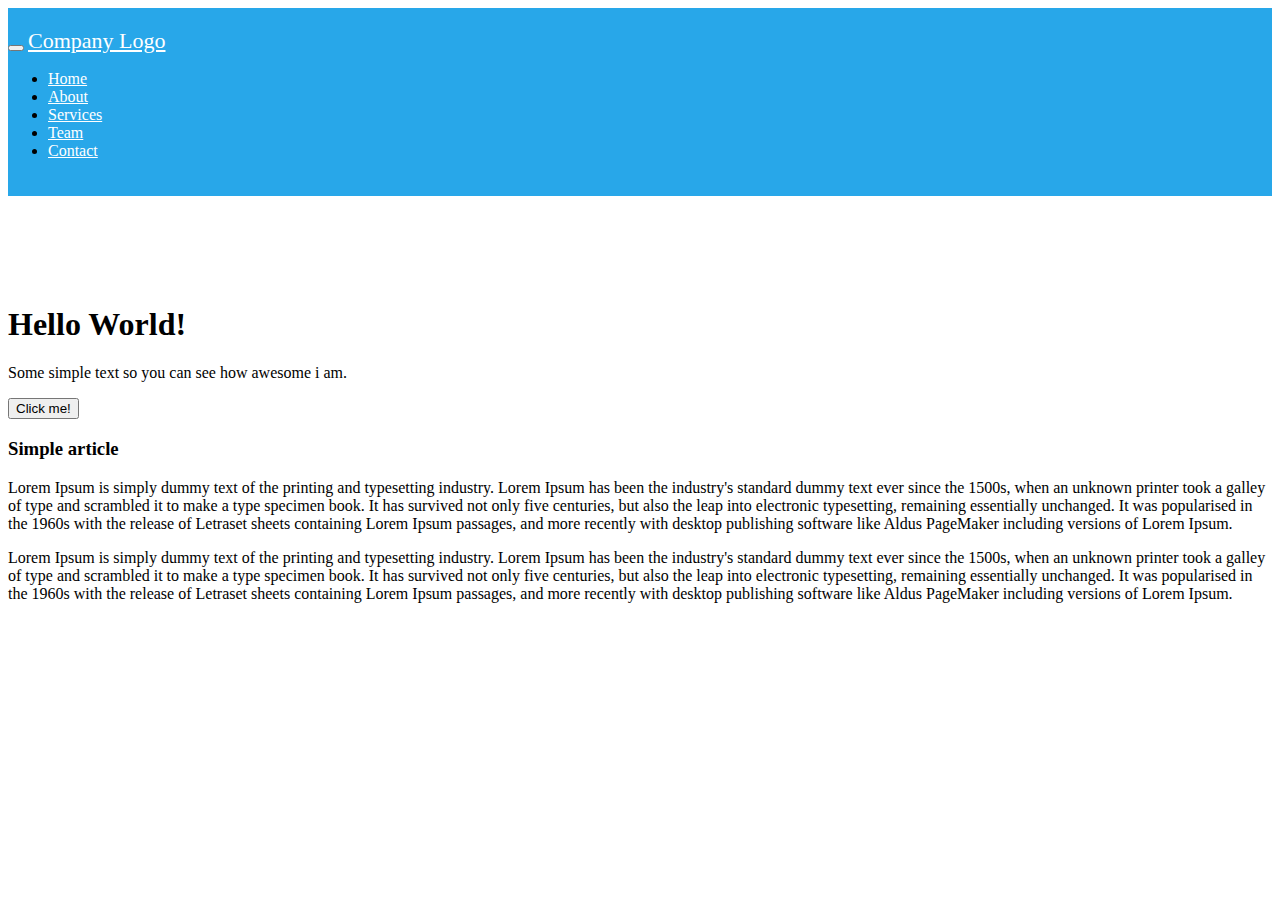
<file: exemplo.html>
<!DOCTYPE html>
<html lang="en">
<head>
    <meta charset="UTF-8">
    <meta name="viewport" content="width=device-width, initial-scale=1.0">
    <link rel="stylesheet" href="css/exemplo.css">
    <link rel="stylesheet" href="https://cdn.jsdelivr.net/npm/bootstrap@4.6.2/dist/css/bootstrap.min.css" integrity="sha384-xOolHFLEh07PJGoPkLv1IbcEPTNtaed2xpHsD9ESMhqIYd0nLMwNLD69Npy4HI+N" crossorigin="anonymous">

    <title>Document</title>
</head>
<nav>
    
<!-- Navigation Bar -->
<nav class="navbar navbar-default navbar-fixed-top">
    <div class="navbar-header">
      <button type="button" class="navbar-toggle collapsed" data-toggle="collapse" data-target="#resNav">
        <span class="icon-bar"></span>
        <span class="icon-bar"></span>
        <span class="icon-bar"></span>
      </button>
      <a href="#" class="navbar-brand">Company Logo</a>
    </div>
    <div class="collapse navbar-collapse" id="resNav">
      <ul class="nav navbar-nav navbar-right">
        <li><a href="#">Home</a></li>
        <li><a href="#">About</a></li>
        <li><a href="#">Services</a></li>
        <li><a href="#">Team</a></li>
        <li><a href="#">Contact</a></li>
      </ul>
    </div>
  </nav>  <!-- End of Navigation Bar -->
  
  <!-- Jumbotron -->
  <div class="container">
    <div class="row">
      <div class="col-xs-12">
        <div class="jumbotron">
          <h1>Hello World!</h1>
          <p class="lead">Some simple text so you can see how awesome i am.</p>
          <button type="btn" class="btn btn-primary">Click me!</button>
        </div>
      </div>
    </div>
  </div>  <!-- End of Jumbotron -->
  
  <!-- Simple Article -->
  <div class="container">
    <div class="row">
      <div class="col-xs-12">
        <div class="text-center">
          <h3>Simple article</h3>
          <p>Lorem Ipsum is simply dummy text of the printing and typesetting industry. Lorem Ipsum has been the industry's standard dummy text ever since the 1500s, when an unknown printer took a galley of type and scrambled it to make a type specimen book. It has survived not only five centuries, but also the leap into electronic typesetting, remaining essentially unchanged. It was popularised in the 1960s with the release of Letraset sheets containing Lorem Ipsum passages, and more recently with desktop publishing software like Aldus PageMaker including versions of Lorem Ipsum.</p>
          <p>Lorem Ipsum is simply dummy text of the printing and typesetting industry. Lorem Ipsum has been the industry's standard dummy text ever since the 1500s, when an unknown printer took a galley of type and scrambled it to make a type specimen book. It has survived not only five centuries, but also the leap into electronic typesetting, remaining essentially unchanged. It was popularised in the 1960s with the release of Letraset sheets containing Lorem Ipsum passages, and more recently with desktop publishing software like Aldus PageMaker including versions of Lorem Ipsum.</p>
        </div>
      </div>
    </div>
  </div>  <!-- End of Simple Article -->

</nav>



</body>

    <footer>

    </footer>

</html>
</file>
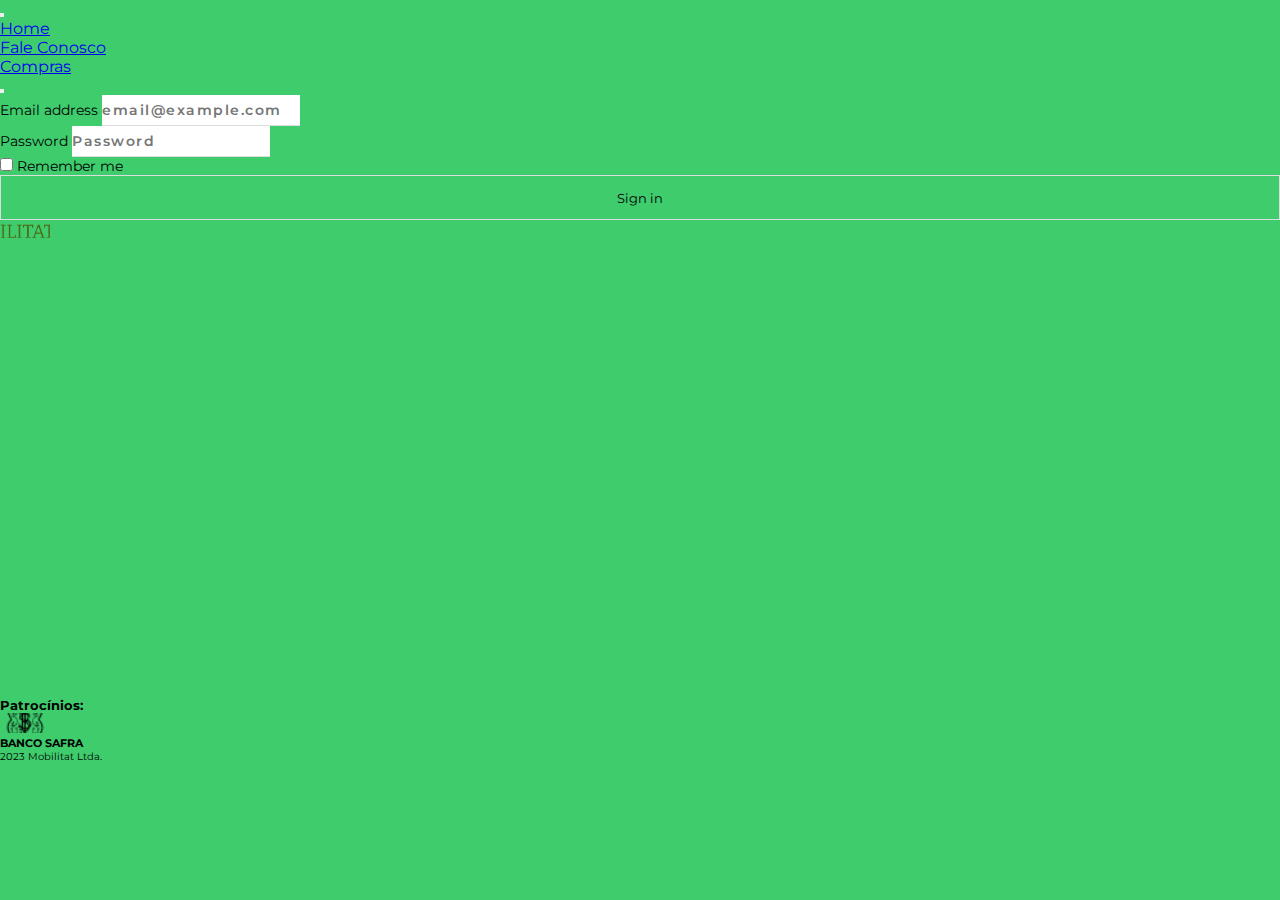
<file: pagamento.html>
<!DOCTYPE html>
<html lang="pt-br">
<head>
    <meta http-equiv="X-UA-Compatible" content="ie=edge">
    <meta charset="UTF-8">
    <meta name="viewport" content="width=device-width, initial-scale=1.0">
    <link rel="stylesheet" href="css/pagamento.css">
    <link rel="stylesheet" href="https://cdn.jsdelivr.net/npm/bootstrap@4.6.2/dist/css/bootstrap.min.css" integrity="sha384-xOolHFLEh07PJGoPkLv1IbcEPTNtaed2xpHsD9ESMhqIYd0nLMwNLD69Npy4HI+N" crossorigin="anonymous">
    <title>Mobilitat</title>
</head>
<body>
     <!-- <nav class="navbar navbar-expand-lg navbar-light bg-light">
        <div class="container-fluid">
          <a class="navbar-brand" href="#">fruta & fruto</a>
          <button class="navbar-toggler" type="button" data-bs-toggle="collapse" data-bs-target="#navbarNav" aria-controls="navbarNav" aria-expanded="false" aria-label="Toggle navigation"><span class="navbar-toggler-icon"></span>
          </button>
          <div class="collapse navbar-collapse" id="navbarNav">
            <ul class="navbar-nav">
              <li class="nav-item">
                <a class="nav-link active" aria-current="page" href="#">Início</a>
              </li>
              <li class="nav-item">
                <a class="nav-link" href="#">Receitas</a>
              </li>
              <li class="nav-item">
                <a class="nav-link" href="#">Quem somos</a>
              </li>
              <li class="nav-item">
                <a class="nav-link" href="#">Contato</a>
              </li>
            </ul>
          </div>
        </div>
      </nav>   -->


<!--Inicio nav-->    



    <nav class="navbar navbar-expand-lg bg-green">
        <button class="navbar-toggler" type="button" data-toggle="collapse" data-target="#navbarNav" aria-controls="navbarNav" aria-expanded="false" aria-label="Toggle navigation">
          <span class="navbar-toggler-icon bg-light"></span>
        </button>
        <div class="collapse navbar-collapse" id="navbarNav">
          <ul class="navbar-nav">
            <li class="nav-item pl-5">
                <a class="nav-link active" href="index.html">Home</a>
            </li>
            <li class="nav-item pl-5">
                <a class="nav-link" href="faleConosco.html">Fale Conosco</a>
            </li>
            <li class="nav-item pl-5 pr-5">
                <a class="nav-link" href="compras.html">Compras</a>
            </li>
          </ul>
        </div>


  

          <div class="btn-group">
            <button type="button" class="btn btn-secondary dropdown-toggle" data-toggle="dropdown" data-display="static" aria-expanded="false">
                <figure>
                    <i class="fa-solid fa-user" style="color: #121212;"></i>
                </figure>
            </button>
            <div class="dropdown-menu dropdown-menu-right dropdown-menu-lg-right">
                <form class="px-4 py-3">
                    <div class="form-group">
                      <label for="exampleDropdownFormEmail1">Email address</label>
                      <input type="email" class="form-control" id="exampleDropdownFormEmail1" placeholder="email@example.com">
                    </div>
                    <div class="form-group">
                      <label for="exampleDropdownFormPassword1">Password</label>
                      <input type="password" class="form-control" id="exampleDropdownFormPassword1" placeholder="Password">
                    </div>
                    <div class="form-group">
                      <div class="form-check">
                        <input type="checkbox" class="form-check-input" id="dropdownCheck">
                        <label class="form-check-label" for="dropdownCheck">
                          Remember me
                        </label>
                      </div>
                    </div>
                    <button type="submit" class="btn btn-primary">Sign in</button>
                  </form>
            </div>
          </div>
        </div>
    </nav>  
<!--Fim nav-->


<!--ínicio Form Pagamento-->






<!--ínicio Form Pagamento-->










<!--Inicio footer--> 
    <footer>
        <div class="container-fluid mt-5 bg-green">    
            <div class="card mx-5 bg-green ">
                <div class="row mb-4 d-flex justify-content-between">
                    <div class="col-md-4 col-sm-11 col-xs-11 ">
                        <div class="footer-text pull-left">
                            <div class="d-flex">
                                <div class="logo">
                                    <h6 style="color: #957bda">
                                        <img src="images/logo.png" alt="logotipo da empresa">
                                    </h6>
                                </div>
                            </div>
                            <div class="social mt-2 mb-3">
                                <i class="fa fa-facebook-official fa-lg" ></i>
                                <i class="fa fa-instagram fa-lg"></i>
                                <i class="fa fa-twitter fa-lg"></i>
                                <i class="fa fa-linkedin-square fa-lg"></i>
                                <i class="fa fa-facebook"></i>
                            </div>
                        </div>


                    </div>

                    <div class="col-md-2 col-sm-4 col-xs-4">    
                    <div class="container-fluid">
                        <div class="map-responsive">
                        <iframe src="https://www.google.com/maps/embed/v1/place?key=AIzaSyA0s1a7phLN0iaD6-UE7m4qP-z21pH0eSc&q=Eiffel+Tower+Paris+France"   class="rounded" width="600" height="450" frameborder="0" style="border:0" allowfullscreen></iframe>
                    </div>
                    </div>
                    </div>


                    <div class="col-md-2 col-sm-4 col-xs-4">
                        <h5 class="heading">Patrocínios:</h5>
                            <ul class="card-text">
                                <figure>
                                    <img src="images/logo_banco_safra_patrocinio.png" alt="Logotipo banco safra, patrocínio da empresa Mobilitat">
                                        <h6>BANCO SAFRA</h6>
                                </figure>
                            </ul>
                    </div>
                </div>
                    <div class="divider mb-4" ></div>
                        <div class="row" style="font-size:10px;">
                            <div class="col-md-6 col-sm-6 col-xs-6">
                                <div class="pull-left">
                                    <p><i class="fa fa-copyright"></i> 2023 Mobilitat Ltda.</p>
                                </div>
                            </div>
                        </div>
            </div>
        </div>
    </footer>
</body>
    <!--Fim footer-->
    
    
    <!--Inicio js-->
    <script src="https://cdn.jsdelivr.net/npm/jquery@3.5.1/dist/jquery.slim.min.js" integrity="sha384-DfXdz2htPH0lsSSs5nCTpuj/zy4C+OGpamoFVy38MVBnE+IbbVYUew+OrCXaRkfj" crossorigin="anonymous"></script>
    <script src="https://cdn.jsdelivr.net/npm/bootstrap@4.6.2/dist/js/bootstrap.bundle.min.js" integrity="sha384-Fy6S3B9q64WdZWQUiU+q4/2Lc9npb8tCaSX9FK7E8HnRr0Jz8D6OP9dO5Vg3Q9ct" crossorigin="anonymous"></script>
    
</html>
</file>
<file: css/exemplo.css>
/* Navigation Bar */
.navbar{
    padding: 20px 10px 20px 0px;
    background-color: #28a7e9;
    transition: all ease 0.4s;
  }
  .navbar-brand{
    font-size: 22px;
    color: white !important;
  }
  .navbar .navbar-nav li a{
    font-size: 16px;
    color: white;
  }
  
  /* Animation */
  .animate{
    padding: 0px 10px 0px 0px;
    transition: all ease 0.4s;
  }
  
  /* Jumbotron */
  .jumbotron{
    margin-top: 110px;
  }
</file>
<file: css/pagamento.css>
@import url('https://fonts.googleapis.com/css?family=Montserrat:400,700&display=swap'); 

* {
    margin: 0;
    padding: 0;
    box-sizing: border-box;
    list-style: none;
    font-family: 'Montserrat', sans-serif
}

body{
    background-color:#3ecc6d;
}

.container {
    margin: 20px auto;
    width: 800px;
    padding: 30px
}

.card.box1 {
    width: 350px;
    height: 500px;
    background-color: #3ecc6d;
    color: #baf0c3;
    border-radius: 0
}

.card.box2 {
    width: 450px;
    height: 580px;
    background-color: #ffffff;
    border-radius: 0
}

.text {
    font-size: 13px
}

.box2 .btn.btn-primary.bar {
    width: 20px;
    background-color: transparent;
    border: none;
    color: #3ecc6d
}

.box2 .btn.btn-primary.bar:hover {
    color: #baf0c3
}

.box1 .btn.btn-primary {
    background-color: #57c97d;
    width: 45px;
    height: 45px;
    display: flex;
    justify-content: center;
    align-items: center;
    border: 1px solid #ddd
}

.box1 .btn.btn-primary:hover {
    background-color: #f6f8f7;
    color: #57c97d
}

.btn.btn-success {
    width: 40px;
    height: 40px;
    border-radius: 50%;
    background-color: #ddd;
    color: black;
    display: flex;
    justify-content: center;
    align-items: center;
    border: none
}

.nav.nav-tabs {
    border: none;
    border-bottom: 2px solid #ddd
}

.nav.nav-tabs .nav-item .nav-link {
    border: none;
    color: black;
    border-bottom: 2px solid transparent;
    font-size: 14px
}

.nav.nav-tabs .nav-item .nav-link:hover {
    border-bottom: 2px solid #3ecc6d;
    color: #05cf48
}

.nav.nav-tabs .nav-item .nav-link.active {
    border: none;
    border-bottom: 2px solid #3ecc6d
}

.form-control {
    border: none;
    border-bottom: 1px solid #ddd;
    box-shadow: none;
    height: 20px;
    font-weight: 600;
    font-size: 14px;
    padding: 15px 0px;
    letter-spacing: 1.5px;
    border-radius: 0
}

.inputWithIcon {
    position: relative
}

img {
    width: 50px;
    height: 20px;
    object-fit: cover
}

.inputWithIcon span {
    position: absolute;
    right: 0px;
    bottom: 9px;
    color: #57c97d;
    cursor: pointer;
    transition: 0.3s;
    font-size: 14px
}

.form-control:focus {
    box-shadow: none;
    border-bottom: 1px solid #ddd
}

.btn-outline-primary {
    color: black;
    background-color: #ddd;
    border: 1px solid #ddd
}

.btn-outline-primary:hover {
    background-color: #05cf48;
    border: 1px solid #ddd
}

.btn-check:active+.btn-outline-primary,
.btn-check:checked+.btn-outline-primary,
.btn-outline-primary.active,
.btn-outline-primary.dropdown-toggle.show,
.btn-outline-primary:active {
    color: #baf0c3;
    background-color: #3ecc6d;
    box-shadow: none;
    border: 1px solid #ddd
}

.btn-group>.btn-group:not(:last-child)>.btn,
.btn-group>.btn:not(:last-child):not(.dropdown-toggle),
.btn-group>.btn-group:not(:first-child)>.btn,
.btn-group>.btn:nth-child(n+3),
.btn-group>:not(.btn-check)+.btn {
    border-radius: 50px;
    margin-right: 20px
}

form {
    font-size: 14px
}

form .btn.btn-primary {
    width: 100%;
    height: 45px;
    display: flex;
    flex-direction: column;
    justify-content: center;
    align-items: center;
    background-color: #3ecc6d;
    border: 1px solid #ddd
}

form .btn.btn-primary:hover {
    background-color: #05cf48
}

@media (max-width:750px) {
    .container {
        padding: 10px;
        width: 100%
    }

    .text-green {
        font-size: 14px
    }

    .card.box1,
    .card.box2 {
        width: 100%
    }

    .nav.nav-tabs .nav-item .nav-link {
        font-size: 12px
    }
}
</file>
